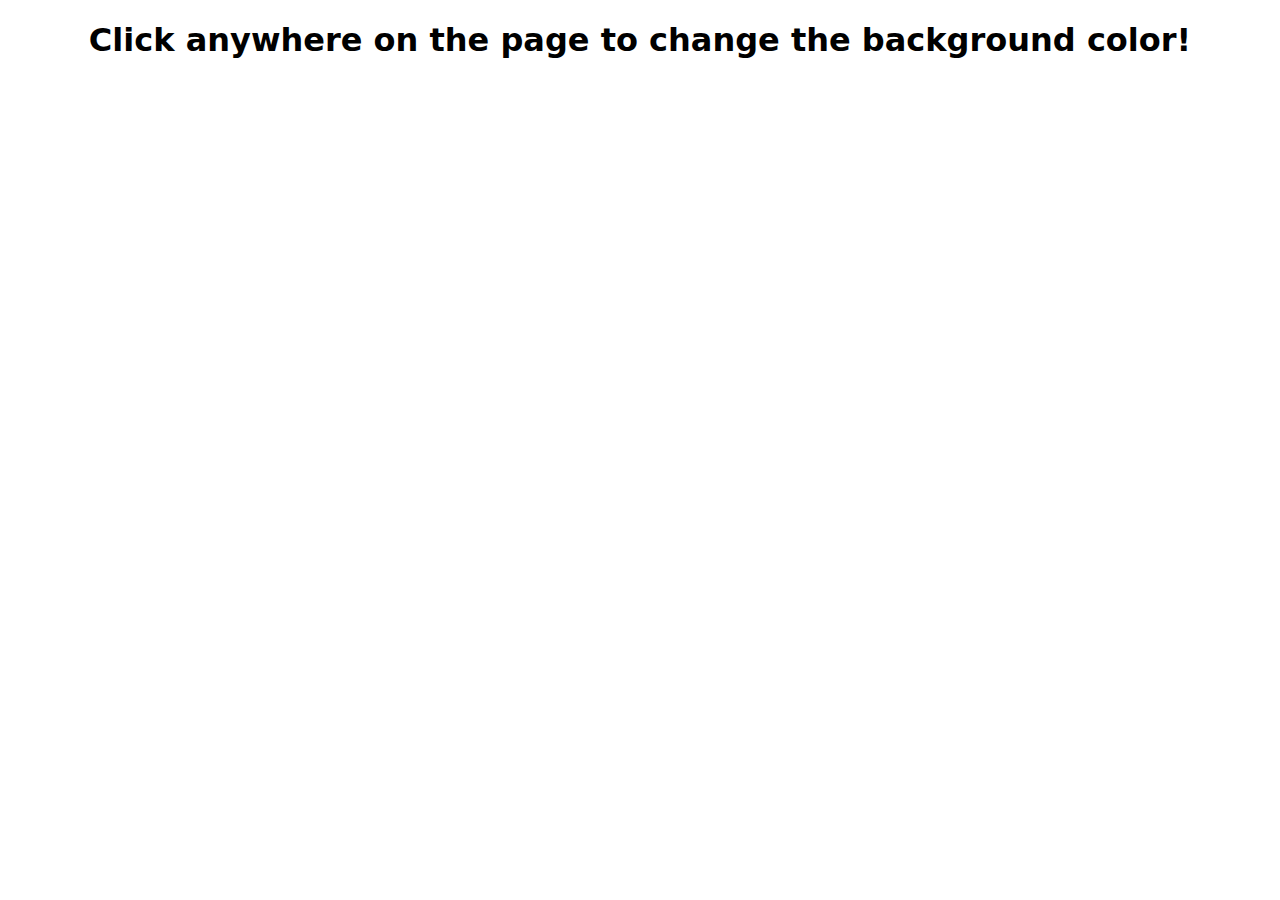
<file: JS_Assignment_Day3/index.html>
<!DOCTYPE html>
<html lang="en">
<head>
    <meta charset="UTF-8">
    <meta name="viewport" content="width=device-width, initial-scale=1.0">
    <title>Document</title>
    <link rel="stylesheet" href="style.css">
    <script src="app.js"></script>
</head>
<body id="body" onclick="changeBackgroundColor()">
    <div class="container">
    <h1 id="title">Click anywhere on the page to change the background color!</h1>
    </div>
</body>
</html>
</file>
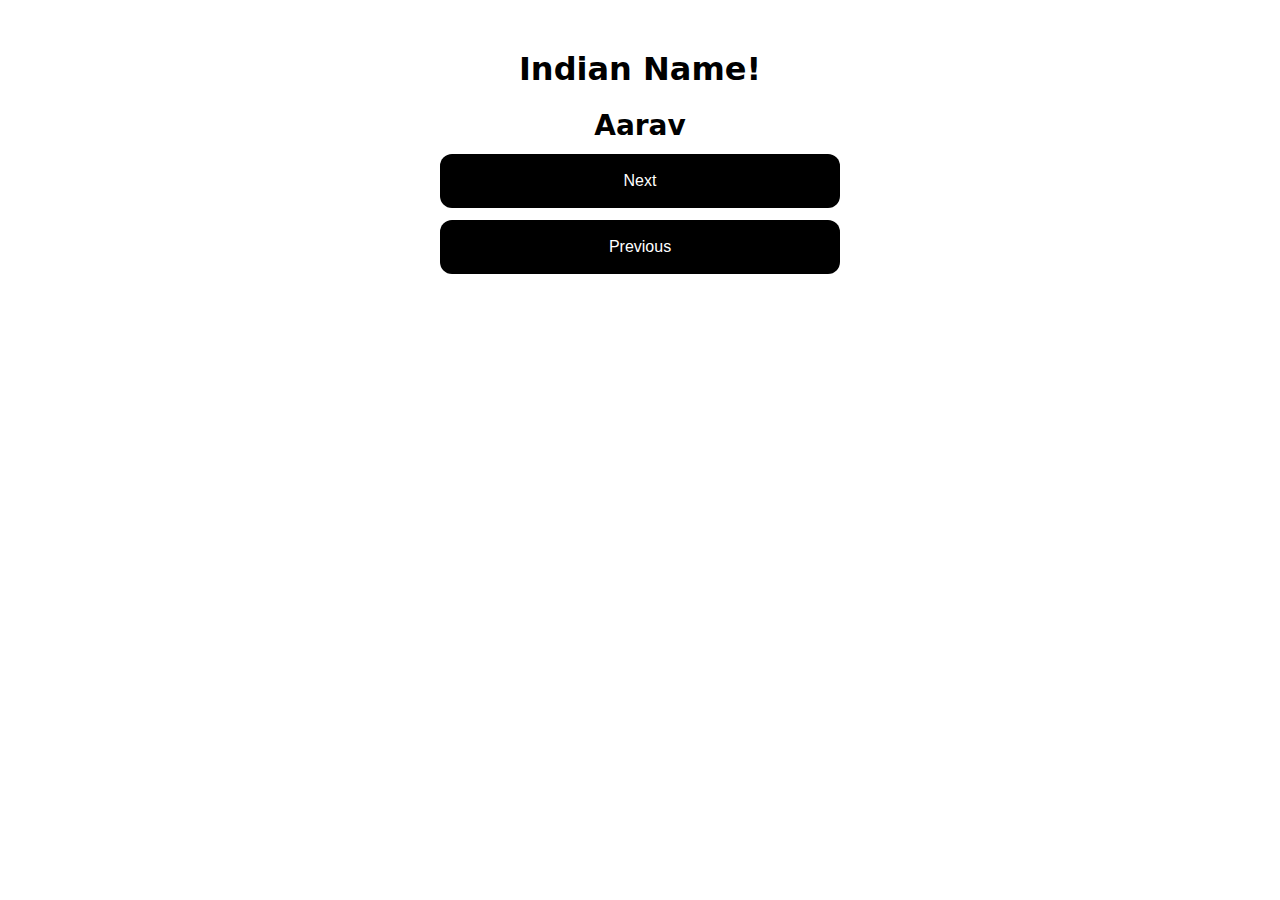
<file: JS_Assignment_Day3_2/index.html>
<!DOCTYPE html>
<html lang="en">
<head>
    <meta charset="UTF-8">
    <meta name="viewport" content="width=device-width, initial-scale=1.0">
    <title>Document</title>
    <link rel="stylesheet" href="style.css">
</head>
<body>
    <div class="container">
    <h1>Indian Name!</h1>
    <h2 id="result">Aarav</h2>
    <button class="btn" id="btn" onclick="nextName()">Next</button>
    <button class="btn" id="btn" onclick="previousName()">Previous</button>
    </div>
    <script src="app.js"></script>
</body>
</html>
</file>
<file: JS_Assignment_Day3/style.css>
body{
    font-family: system-ui, -apple-system, BlinkMacSystemFont, 'Segoe UI', Roboto, Oxygen, Ubuntu, Cantarell, 'Open Sans', 'Helvetica Neue', sans-serif;
}

.container{
    height: 90vh;
    text-align: center;
}
</file>
<file: JS_Assignment_Day3_2/style.css>
body{
    font-family: system-ui, -apple-system, BlinkMacSystemFont, 'Segoe UI', Roboto, Oxygen, Ubuntu, Cantarell, 'Open Sans', 'Helvetica Neue', sans-serif;
}
.container{
    width: 400px;
    margin: 50px auto;
    text-align: center;
}
#result{
    margin: 0;
    font-size: 28px;
    /* text-decoration: underline blueviolet;; */
}
.btn{
    background-color: rgb(0, 0, 0);
    width: 100%;
    color: white;
    padding: 18px 30px;
    border-radius: 12px;
    border: none;
    font-size: 16px;
    cursor: pointer;
    margin-top: 12px;
}
input{
    padding: 15px;
    font-size: 16px;
    border-radius: 12px;
    width: 50%;
    border: 1px solid lightgray;
}
input:focus{
    outline: none;
    border: 1px solid rgb(0, 128, 255);
}
.flex{
    display: flex;
    gap: 12px;
}
</file>
